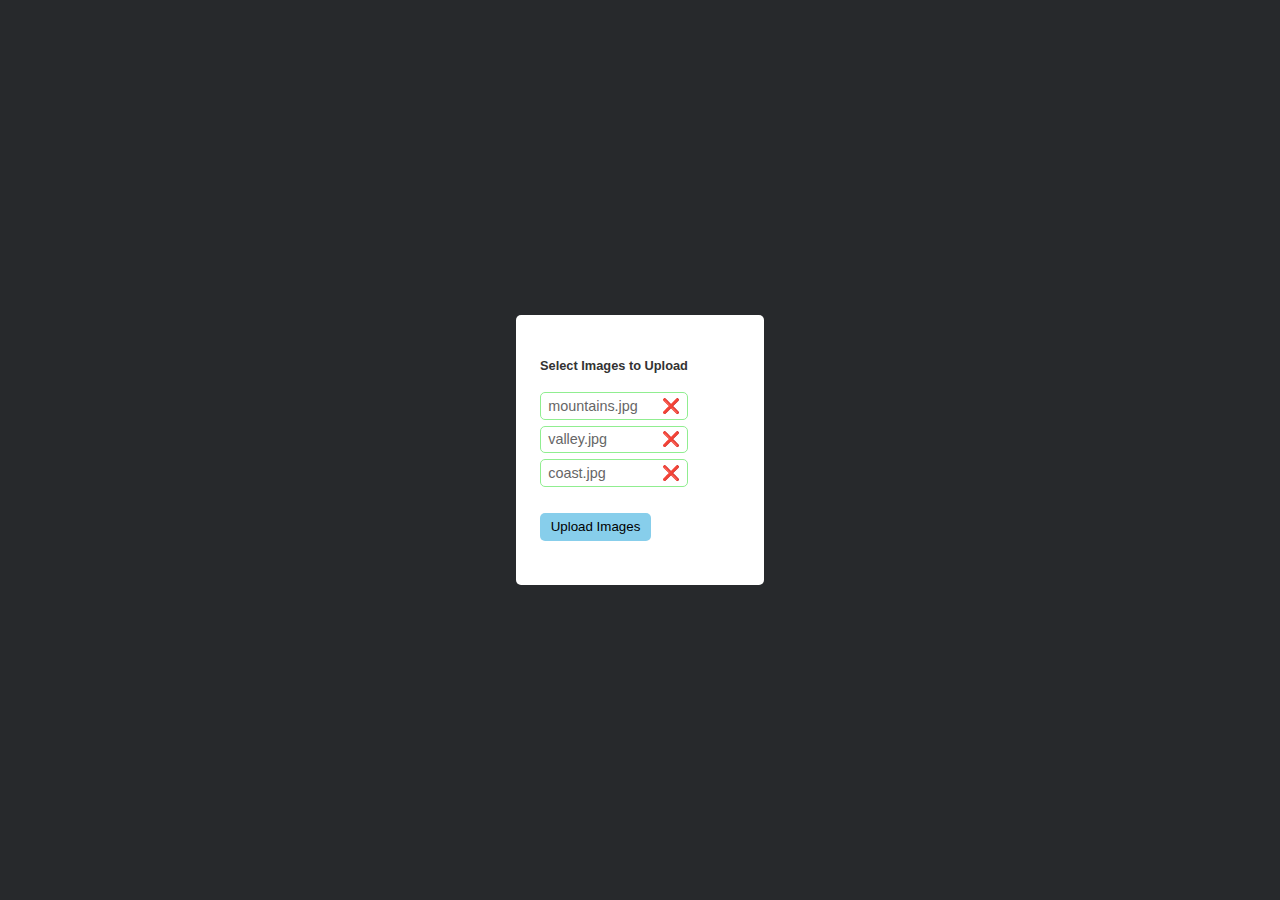
<file: Async_Image_Load_SuperChallenge/index.html>
<!doctype html>
<html>

<head>
	<title>Upload Images</title>
	<link rel="stylesheet" href="index.css">
</head>

<body>
	<main>
		<section id="upload-container">
			<h2>Select Images to Upload</h2>
			<div class="image-file">mountains.jpg <span>❌</span></div>
			<div class="image-file">valley.jpg <span>❌</span></div>
			<div class="image-file">coast.jpg <span>❌</span></div>
			<button id="submit-imgs" aria-controls="upload images">Upload Images</button>
		</section>
		<section class="img-container" id="img-container">
		</section>
	</main>
	<script type="module" src="index.js"></script>
</body>

</html>
</file>
<file: Async_Image_Load_SuperChallenge/index.css>
html, body {
    margin: 0;
    padding: 0;
    background: #27292c;
}

body {
    height: 100vh;
    display: flex;
    align-items: center;
    font-family: Tahoma, sans-serif;
}

h2 {
    font-size: 80%;
    color: #333;
    margin: 1.5em 0;
}

main {
    min-width: 200px;
    margin: 0 auto;
    border-radius: 5px;
    padding: 1.5em;
    display: flex;
    background-color: white;
}

.image-file {
    border: 1px solid lightgreen;
    padding: .3em .5em;
    font-size: 90%;
    color: #666;
    display: flex;
    justify-content: space-between;
    margin-bottom: .4em;
    border-radius: 5px;
}

.image-file-loaded {
    border: 1px solid lightgreen;
    padding: .3em .5em;
    font-size: 90%;
    color: #666;
    display: flex;
    justify-content: space-between;
    margin-bottom: .4em;
    border-radius: 5px;
    background-color: lightgreen;
    color: #333;
    }

button {
    margin: 1.5em 0;
    padding: .5em .8em;
    border: 0;
    font-family: Verdana, Geneva, Tahoma, sans-serif;
    background-color: skyblue;
    border-radius: 5px;
}

button:focus {
    outline: 2px solid #005fcc;
    outline-offset: 2px;
}

button:hover {
    color: skyblue;
    background-color: #666;
}

button:active {
    background-color: #333;
    color: #fff;
}

img {
    width: 100px
}

.img-container {
    display: flex;
    gap: 5px;
}
</file>
